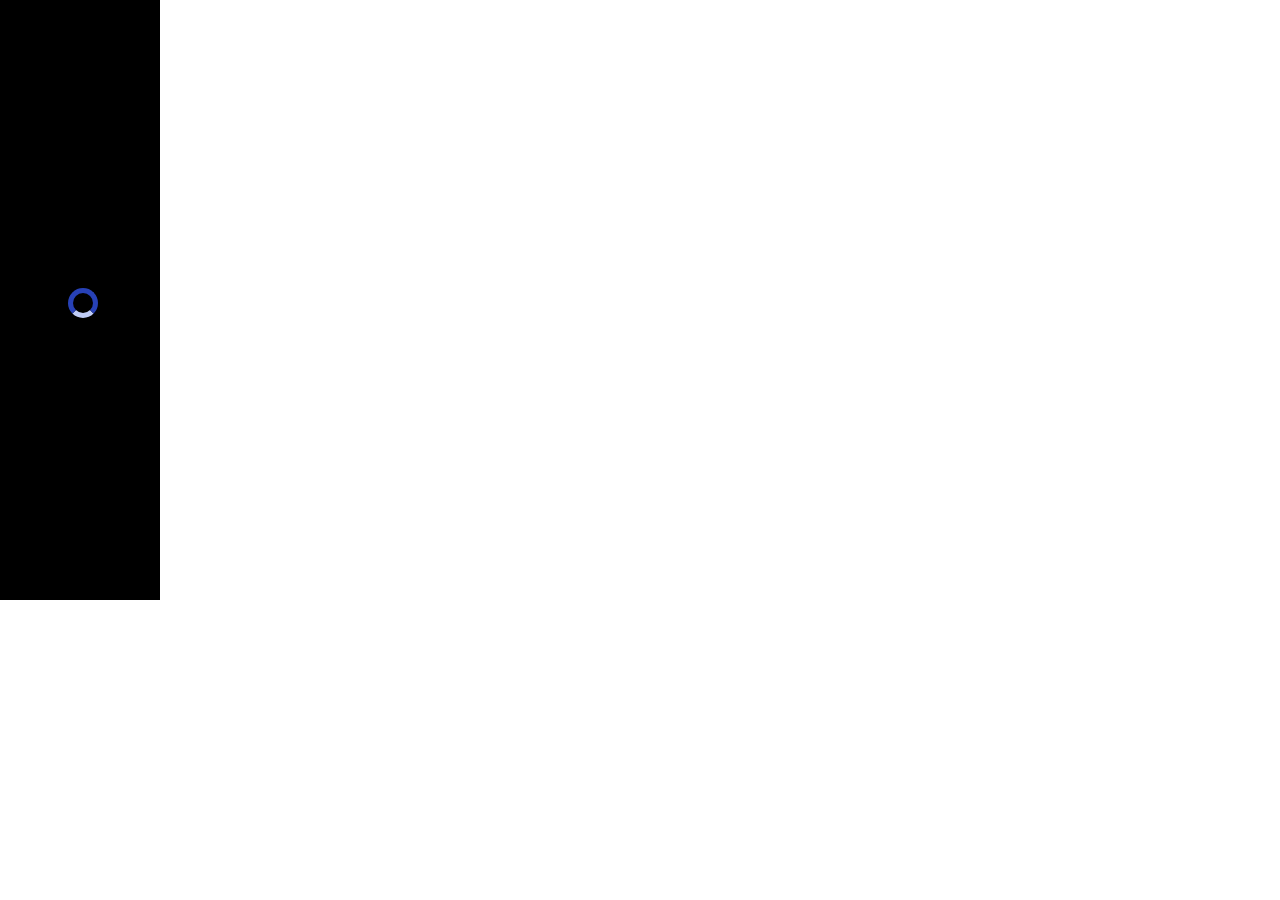
<file: 160x600/index.html>
<!DOCTYPE html>
<html lang="en">
<head>
  <meta charset="utf-8">
  <meta name="viewport" content="width=device-width, initial-scale=1">
  <meta name="ad.size" content="width=160,height=600">
  <link rel="stylesheet" type="text/css" href="style.css">
  <script type="text/javascript" src="https://s0.2mdn.net/ads/studio/Enabler.js"></script>
  <script type="text/javascript" src="https://s0.2mdn.net/ads/studio/cached_libs/tweenmax_1.19.0_643d6911392a3398cb1607993edabfa7_min.js"></script>
</head>
<body>

    <div id="mainContainer">
    
      <div id="border"></div>  

      <div id="preloadShape">
        <div class="circle"></div>
      </div>

      <div id="clickBtn"></div>

      <div id="logo"></div>

      <div id="CHR-logo-container">
          <img src="images/chr-car.jpg" id="CHR-car">
          <div id="CHR-logo">
            <img src="images/chr-logo.png" id="CHR-logo-IMG">
          </div>
          <img src="images/chr-headline.png" id="CHR-headline">
      </div>


      <div id="copy-1"></div>
      <div id="copy-2"></div>
      <div id="copy-3"></div>

      <div id="endFrameImg"></div>

      <div id="cta"></div>

      <div id="flowLineContainer1"></div>

      <div id="flowLineContainer2"></div>

      <div id="flowLineContainer3"></div>

      <div id="flowLineContainer4"></div>

      <div id="flowLineContainer5"></div>

      <div id="flowLineContainer6"></div>

      <div id="flowLineContainer7"></div>

    </div>

  <script src="logic.js"></script>
</body>
</html>
</file>
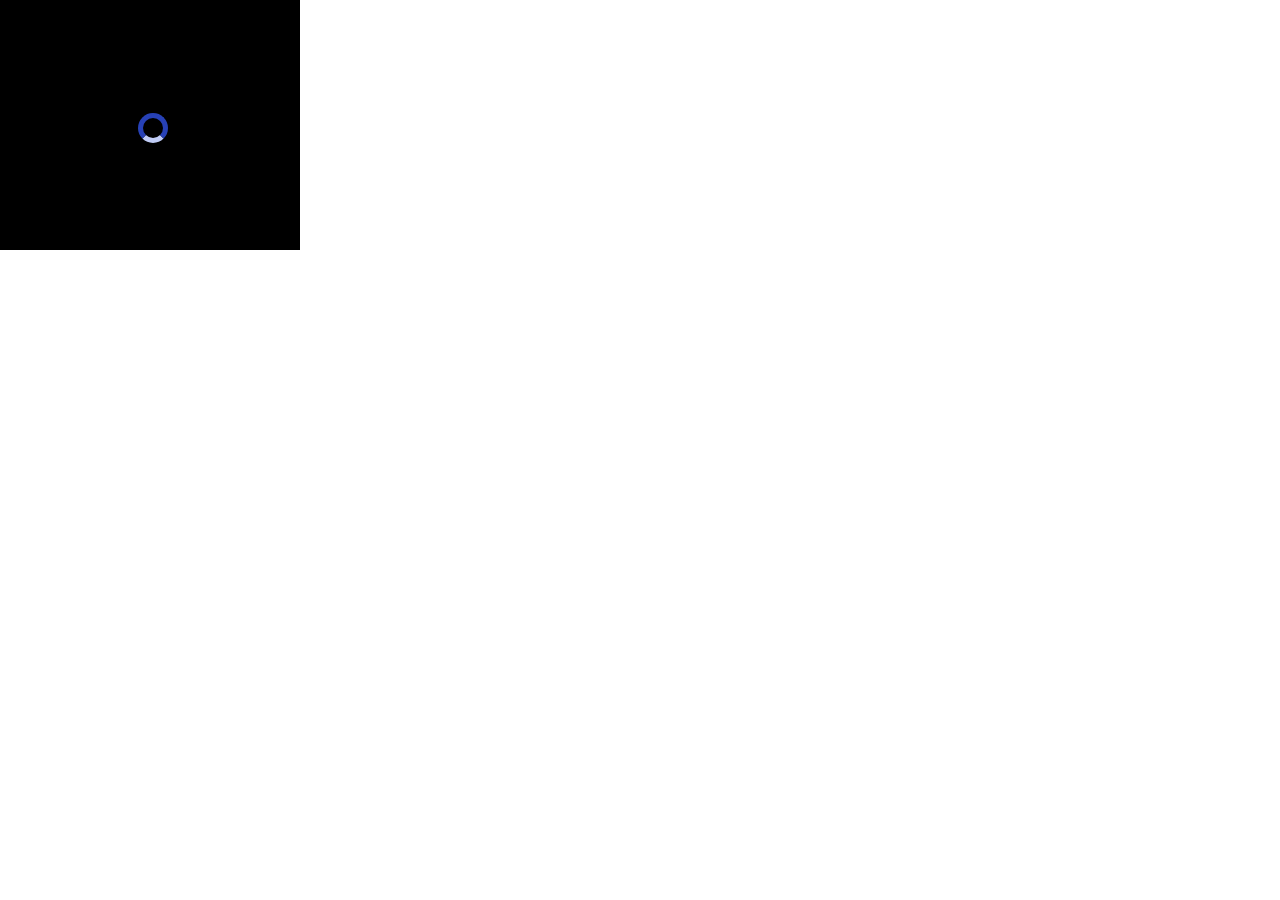
<file: 300x250/index.html>
<!DOCTYPE html>
<html lang="en">
<head>
  <meta charset="utf-8">
  <meta name="viewport" content="width=device-width, initial-scale=1">
  <meta name="ad.size" content="width=300,height=250">
  <link rel="stylesheet" type="text/css" href="style.css">
  <script type="text/javascript" src="https://s0.2mdn.net/ads/studio/Enabler.js"></script>
  <script type="text/javascript" src="https://s0.2mdn.net/ads/studio/cached_libs/tweenmax_1.19.0_643d6911392a3398cb1607993edabfa7_min.js"></script>
</head>
<body>

    <div id="mainContainer">
    
      <div id="border"></div>  

      <div id="preloadShape">
        <div class="circle"></div>
      </div>

      <div id="clickBtn"></div>

      <div id="logo"></div>

      <div id="CHR-logo-container">
          <img src="images/chr-car.jpg" id="CHR-car">
          <img src="images/chr-logo.png" id="CHR-logo">
          <img src="images/chr-headline.png" id="CHR-headline">
      </div>


      <div id="copy-1"></div>
      <div id="copy-2"></div>
      <div id="copy-3"></div>

      <div id="endFrameImg"></div>

      <div id="cta"></div>

      <div id="flowLineContainer1"></div>

      <div id="flowLineContainer2"></div>

      <div id="flowLineContainer3"></div>

      <div id="flowLineContainer4"></div>

      <div id="flowLineContainer5"></div>

      <div id="flowLineContainer6"></div>

    </div>

  <script src="logic.js"></script>
</body>
</html>
</file>
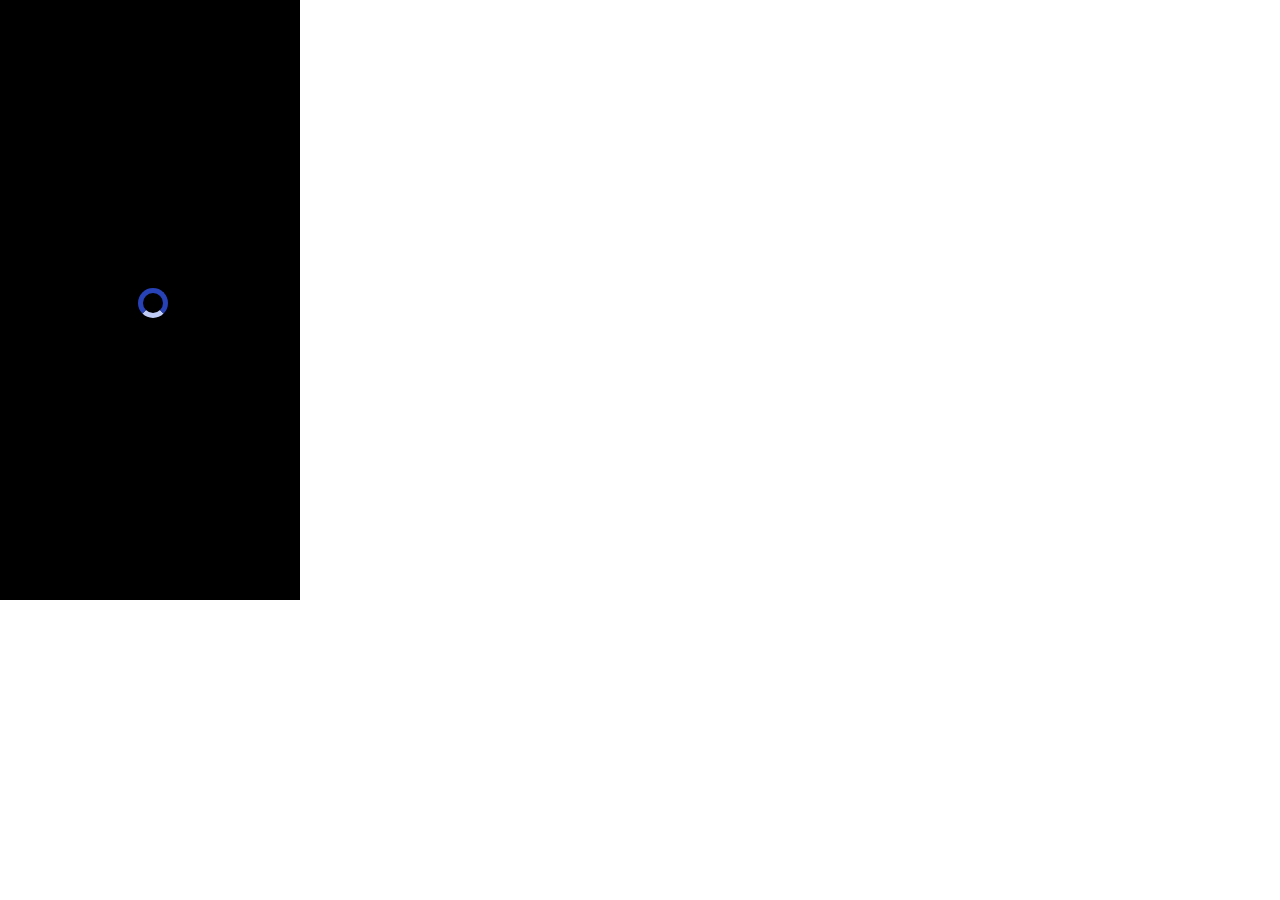
<file: 300x600/index.html>
<!DOCTYPE html>
<html lang="en">
<head>
  <meta charset="utf-8">
  <meta name="viewport" content="width=device-width, initial-scale=1">
  <meta name="ad.size" content="width=300,height=600">
  <link rel="stylesheet" type="text/css" href="style.css">
  <script type="text/javascript" src="https://s0.2mdn.net/ads/studio/Enabler.js"></script>
  <script type="text/javascript" src="https://s0.2mdn.net/ads/studio/cached_libs/tweenmax_1.19.0_643d6911392a3398cb1607993edabfa7_min.js"></script>
</head>
<body>

    <div id="mainContainer">
    
      <div id="border"></div>  

      <div id="preloadShape">
        <div class="circle"></div>
      </div>

      <div id="clickBtn"></div>

      <div id="logo"></div>

      <img src="images/chr-car.jpg" id="CHR-car">
      <div id="CHR-logo">
        <img src="images/chr-logo.jpg" id="CHR-logo-IMG">
      </div>

      <div id="copy-1"></div>
      <div id="copy-2"></div>
      <div id="copy-3"></div>
      <div id="copy-4"></div>

      <div id="cta"></div>

      <div id="video-container-0">
          <video id="video-0">
             <!-- Sources will be added via JS using Enabler.getUrl calls. -->
          </video>
       </div>

      <div id="flowLineContainer1"></div>

      <div id="flowLineContainer2"></div>

    </div>

  <script src="logic.js"></script>
</body>
</html>
</file>
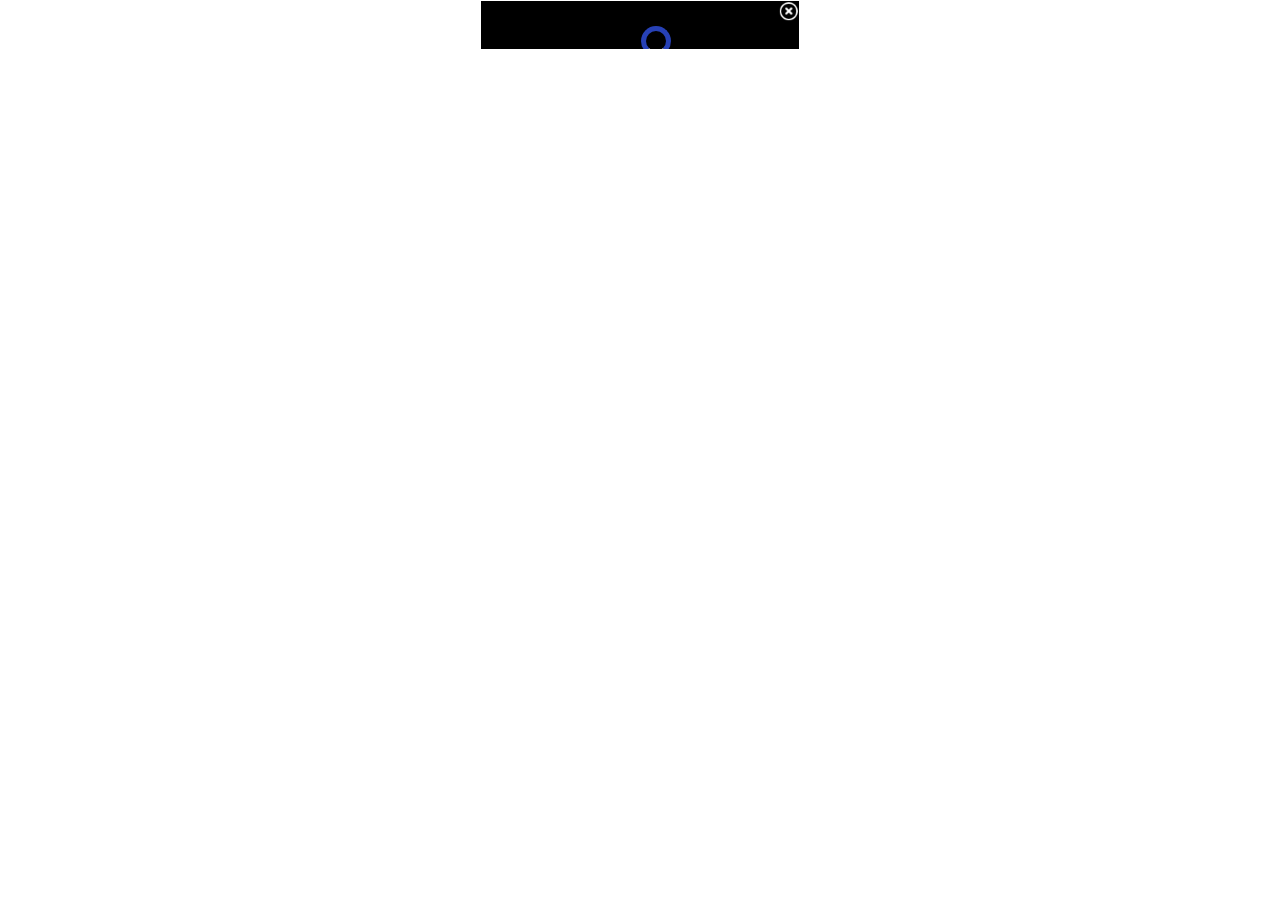
<file: 320x50-Adhesion/index.html>
<!DOCTYPE html>
<html lang="en">

<head>

  <meta charset="utf-8">
  <meta http-equiv="X-UA-Compatible" content="IE=edge,chrome=1" />
  <meta http-equiv="Content-Type" content="text/html; charset=utf-8">
  <meta name="viewport" content="width=device-width, user-scalable=no, initial-scale=1">

  <link rel="stylesheet" type="text/css" href="style.css">
  <script type="text/javascript" src="https://s0.2mdn.net/ads/studio/Enabler.js"></script>
  <script type="text/javascript" src="https://s0.2mdn.net/ads/studio/cached_libs/tweenmax_1.19.0_643d6911392a3398cb1607993edabfa7_min.js"></script>
</head>

<body>

  <div class="creative adhesion">

    <div class="mainContainer">

      <div class="resp-lockup">
        <img src="chr-logo-large.png" class="CHR-logo">
        <img src="chr-headline.png" class="CHR-headline">     
      </div>

      <img src="toyota-logo.gif" class="logo">        
      <img src="chr-car.jpg" class="CHR-car">
      
      <div class="video-position">
        <div class="video-player">
          <video id="video" muted>
            <source type="video/mp4" src="video.mp4" />
            <source type="video/webm" src="video.webm" />
          </video>
        </div>      
        <div class="mute">
          <img src="unmute.png" />
        </div>
      </div>

      <div class="turn"></div>

      <div class="cta"></div>

      <div class="flow flowLineContainer1"></div>
      <div class="flow flowLineContainer2"></div>      

      <button id="close-button"></button>

    </div>


    <div class="footer">

      <div id="preloadShape">
        <div class="circle"></div>
      </div>
    
      <img src="toyota-logo.gif" class="logo">
      <img src="chr-logo.png" class="CHR-logo">
      <img src="chr-headline-footer.png" class="CHR-headline">

      <div class="cta"></div>

      <div class="flow flowLineContainer1"></div>
      <div class="flow flowLineContainer2"></div>
      <div class="flow flowLineContainer3"></div>

      <button id="collapse-close-button"></button>

    </div>

  </div>    

  <script src="logic.js"></script>
</body>
</html>
</file>
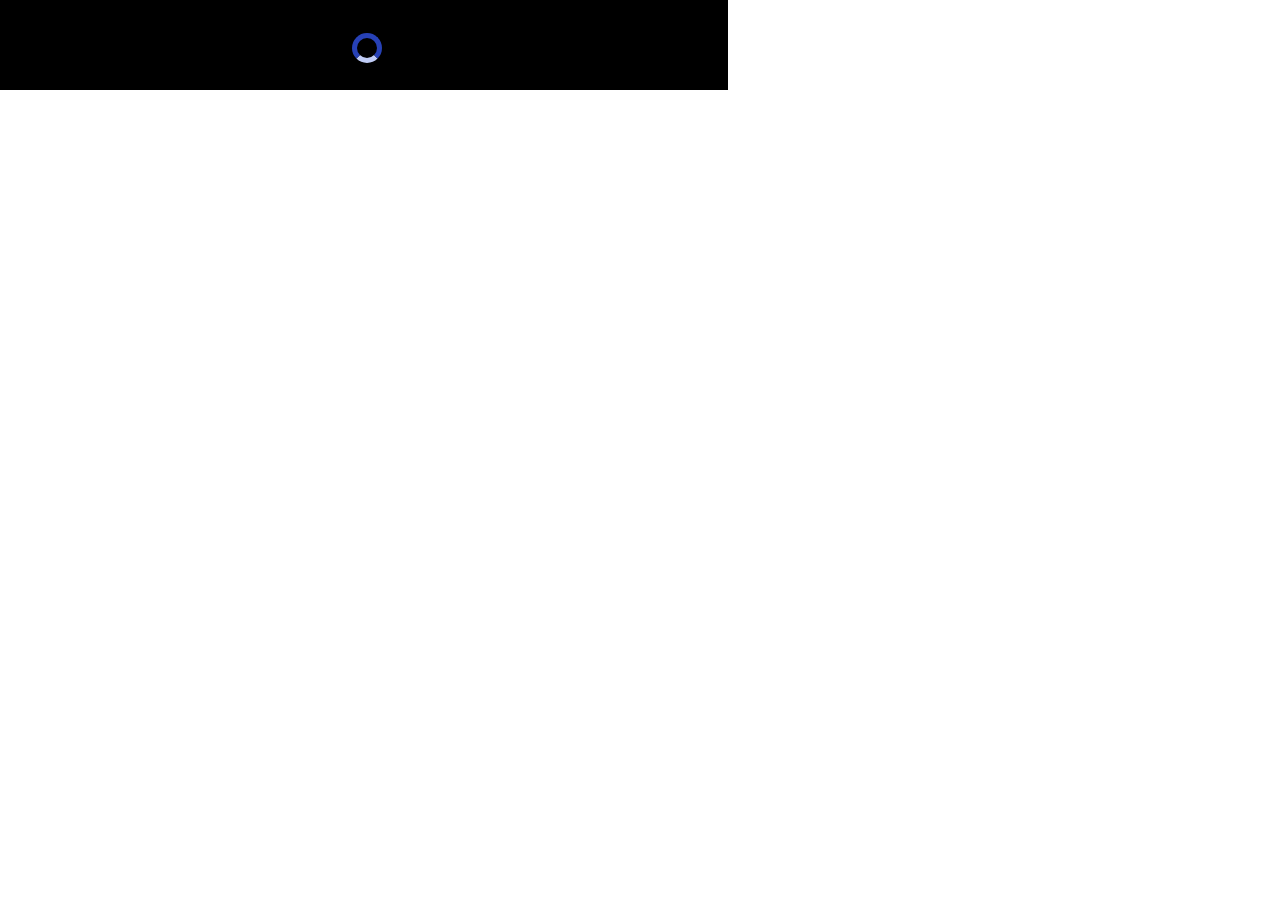
<file: 728x90/index.html>
<!DOCTYPE html>
<html lang="en">
<head>
  <meta charset="utf-8">
  <meta name="viewport" content="width=device-width, initial-scale=1">
  <meta name="ad.size" content="width=728,height=90">
  <link rel="stylesheet" type="text/css" href="style.css">
  <script type="text/javascript" src="https://s0.2mdn.net/ads/studio/Enabler.js"></script>
  <script type="text/javascript" src="https://s0.2mdn.net/ads/studio/cached_libs/tweenmax_1.19.0_643d6911392a3398cb1607993edabfa7_min.js"></script>
</head>
<body>

    <div id="mainContainer">
    
      <div id="border"></div>  

      <div id="preloadShape">
        <div class="circle"></div>
      </div>

      <div id="clickBtn"></div>

      <div id="logo"></div>

      <div id="CHR-logo-container">         
          <div id="CHR-logo">
            <img src="images/chr-logo.png" id="CHR-logo-IMG">
          </div>
          <img src="images/chr-headline.png" id="CHR-headline">
      </div>

      <img src="images/chr-car.jpg" id="CHR-car">


      <div id="copy-1"></div>
      <div id="copy-2"></div>
      <div id="copy-3"></div>

      <div id="endFrameImg"></div>

      <div id="cta"></div>

      <div id="flowLineContainer1"></div>

      <div id="flowLineContainer2"></div>

      <div id="flowLineContainer3"></div>

      <div id="flowLineContainer4"></div>

      <div id="flowLineContainer5"></div>

      <div id="flowLineContainer6"></div>

      <div id="flowLineContainer7"></div>

    </div>

  <script src="logic.js"></script>
</body>
</html>
</file>
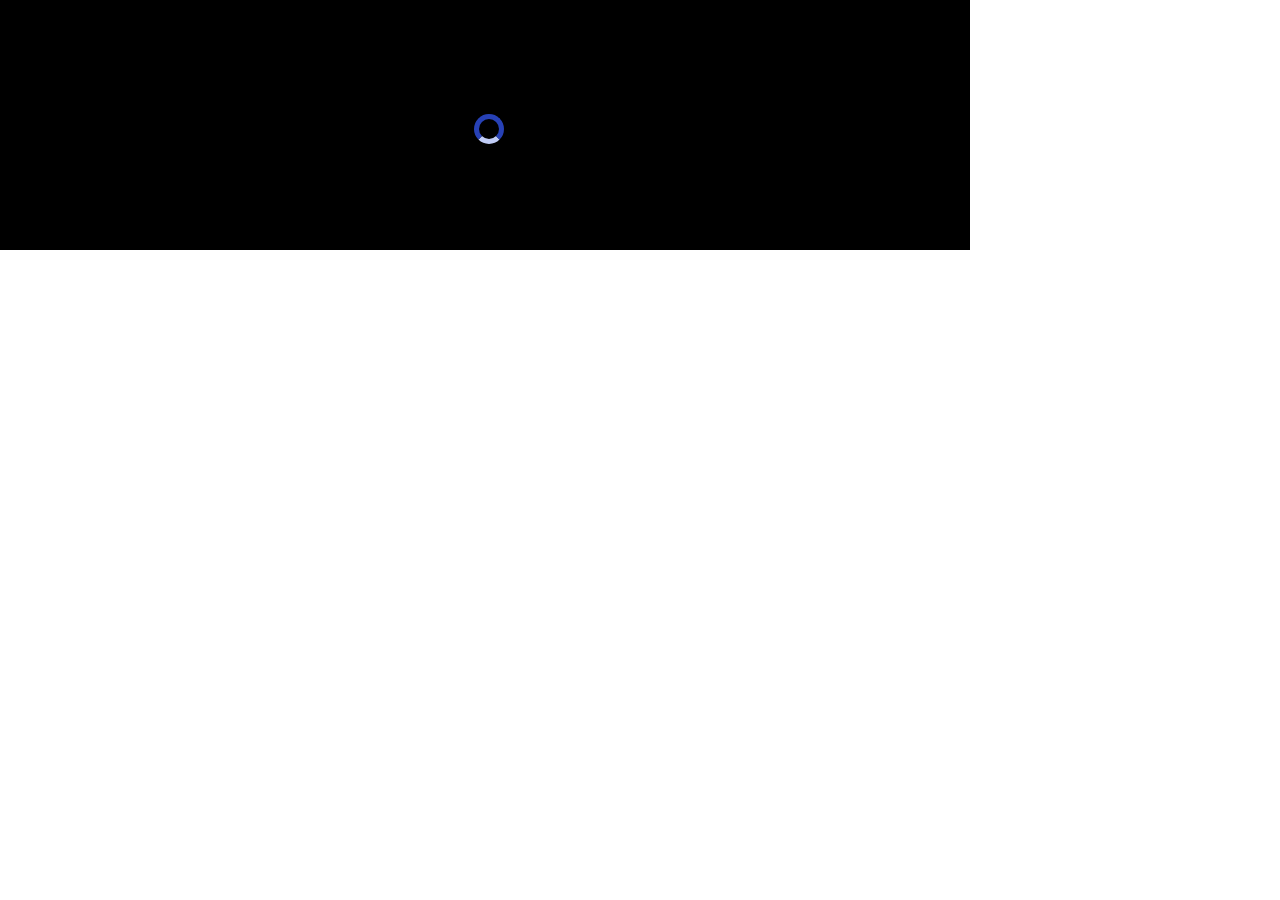
<file: 970x250-DRIVE/index.html>
<!DOCTYPE html>
<html lang="en">
<head>
  <meta data-template-name="Template_H5T_inpage-970x250-video">
  <meta http-equiv="Content-Type" content="text/html; charset=utf-8">
  <link rel="stylesheet" type="text/css" href="style.css">
  <script type="text/javascript" src="https://s0.2mdn.net/ads/studio/Enabler.js"></script>
  <script type="text/javascript" src="https://s0.2mdn.net/ads/studio/cached_libs/tweenmax_1.19.0_643d6911392a3398cb1607993edabfa7_min.js"></script>
</head>
<body>
    <div id="main-container">
      <div id="exit"></div>
      <div id="preloadShape">
        <div class="circle"></div>
      </div>
      <div class="feature" id="feature">
      <div id="video-container-0">
          <video id="video-0">
             <!-- Sources will be added via JS using Enabler.getUrl calls. -->
          </video>
       </div>

       <div id="toyotaLogo"></div>
       <div id="chrLogo"></div>
       <div id="cta"></div>

       
      </div>
    </div>

  <script src="logic.js"></script>
</body>
</html>
</file>
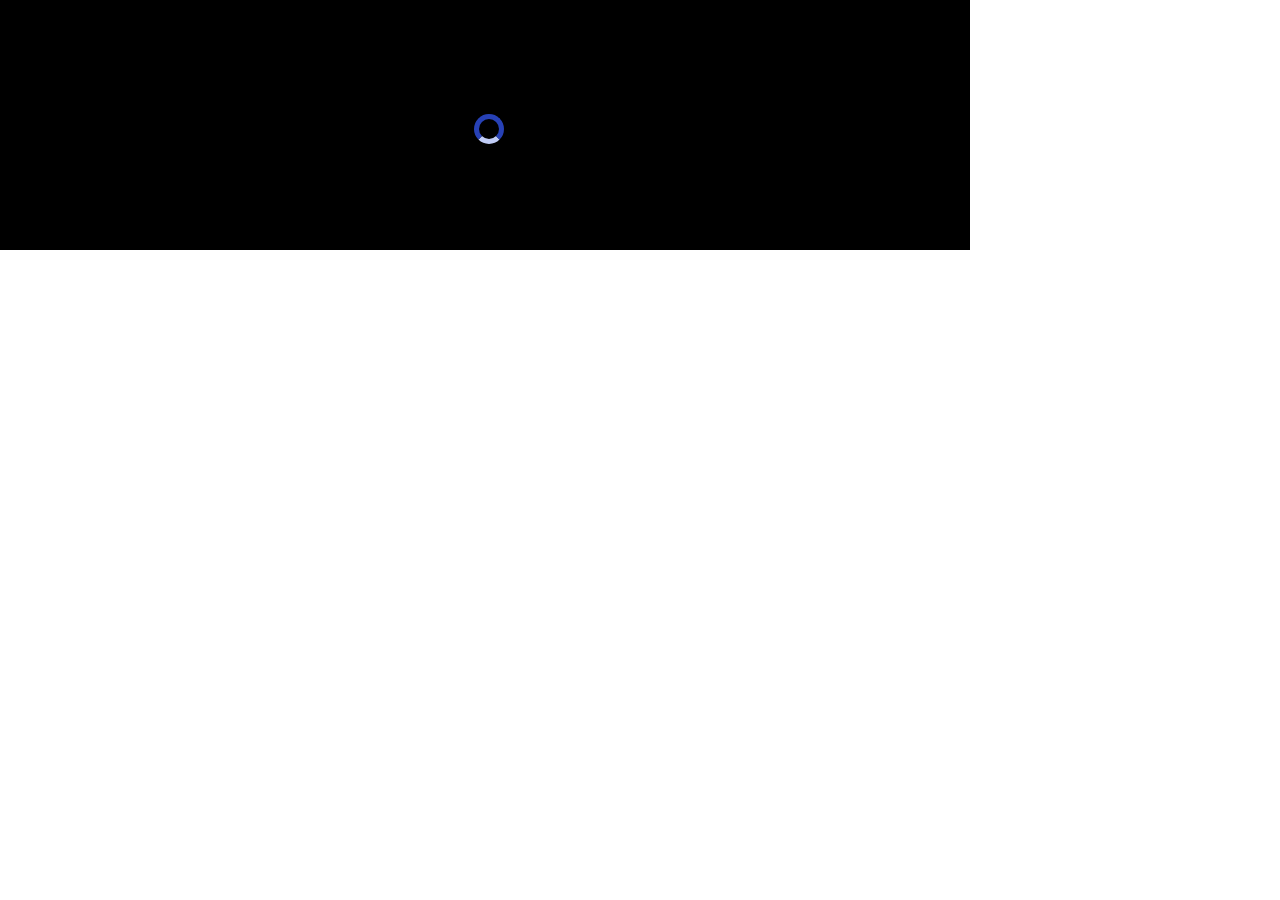
<file: 970x250-SOUND/index.html>
<!DOCTYPE html>
<html lang="en">
<head>
  <meta data-template-name="Template_H5T_inpage-970x250-video">
  <meta http-equiv="Content-Type" content="text/html; charset=utf-8">
  <link rel="stylesheet" type="text/css" href="style.css">
  <script type="text/javascript" src="https://s0.2mdn.net/ads/studio/Enabler.js"></script>
  <script type="text/javascript" src="https://s0.2mdn.net/ads/studio/cached_libs/tweenmax_1.19.0_643d6911392a3398cb1607993edabfa7_min.js"></script>
</head>
<body>
    <div id="main-container">
      <div id="exit"></div>
      <div id="preloadShape">
        <div class="circle"></div>
      </div>
      <div class="feature" id="feature">
      <div id="video-container-0">
          <video id="video-0">
             <!-- Sources will be added via JS using Enabler.getUrl calls. -->
          </video>
       </div>

       <div id="toyotaLogo"></div>
       <div id="chrLogo"></div>
       <div id="cta"></div>
       
      </div>
    </div>

  <script src="logic.js"></script>
</body>
</html>
</file>
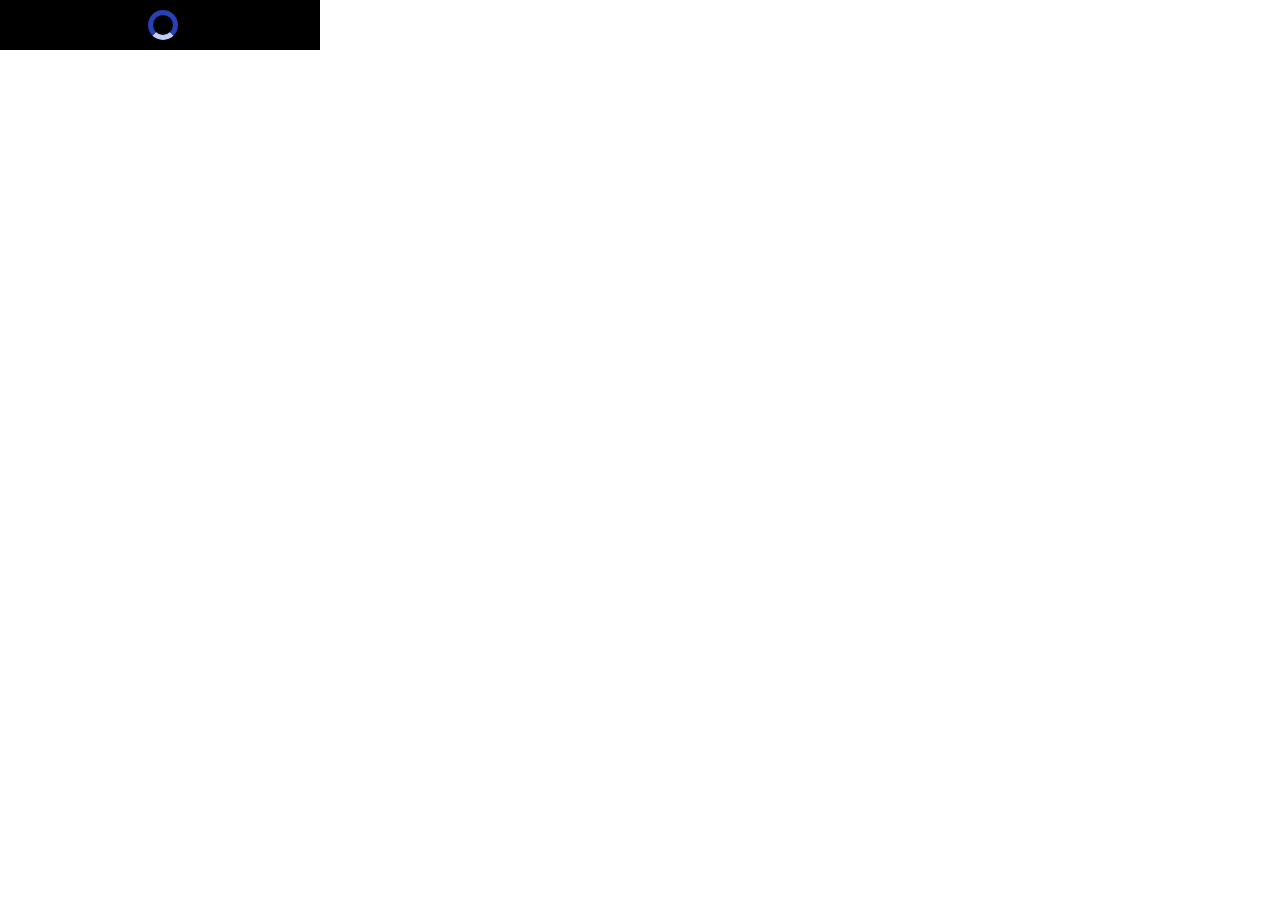
<file: 320x480/DC/index.html>
<!DOCTYPE html>
<html lang="en">
<head>
  <meta data-template-name="Template_H5T_expanding-320x50-image">
  <meta http-equiv="Content-Type" content="text/html; charset=utf-8">
  <link rel="stylesheet" type="text/css" href="style.css">
  <script type="text/javascript" src="https://s0.2mdn.net/ads/studio/Enabler.js"></script>
  <script type="text/javascript" src="https://s0.2mdn.net/ads/studio/cached_libs/tweenmax_1.19.0_643d6911392a3398cb1607993edabfa7_min.js"></script>
</head>
<body>
    <div id="main-container">
      <!-- Collapsed Conent -->
      <div id="collapsed-state">
        <div id="collapsed-exit"></div>

        <div id="preloadShapeCollapsed">
          <div class="circle"></div>
        </div>

        <div class="feature-collapsed" id="feature-collapsed">
          <div id="main-img-0"></div>
        </div>


        <div id="expand-button" class="button">
          Click to expand
        </div>



      </div>

      <!-- Expand Content -->
      <div id="expanded-state">
        <div id="expanded-exit"></div>
        <div id="collapse-button" class="button">X Close Expanded</div>
        
        <div id="preloadShapeExpanded">
          <div class="circle"></div>
        </div>
        
        <div class="feature-expanded" id="feature-expanded">
          <div id="main-img-1"></div>
        </div>
      </div>
    </div>
    <script>
  Enabler.setExpandingPixelOffsets(0, 0, 320, 480);
    </script>

  <script src="logic.js"></script>
</body>
</html>
</file>
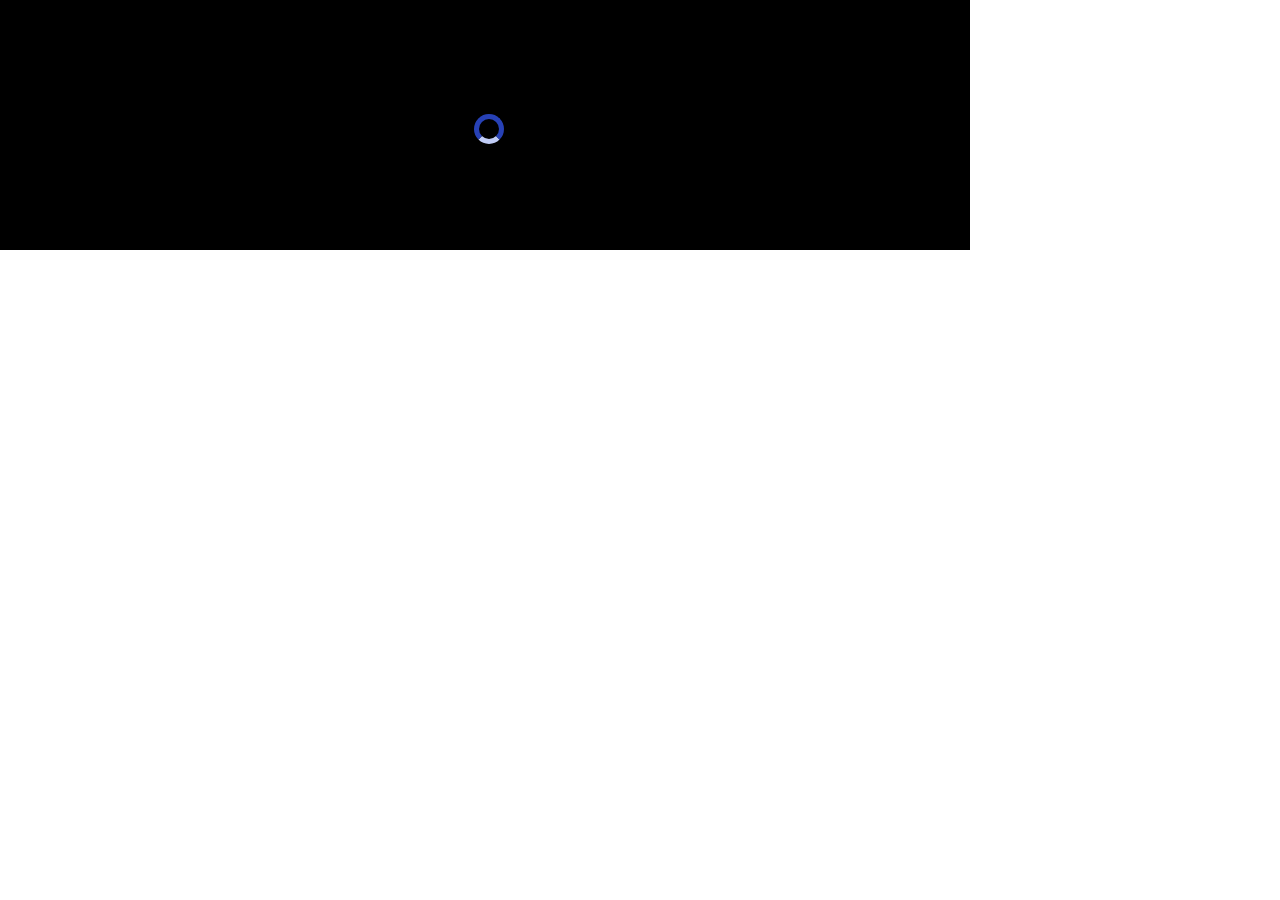
<file: Rich/970x250-DRIVE/index.html>
<!DOCTYPE html>
<html lang="en">
<head>
  <meta data-template-name="Template_H5T_inpage-970x250-video">
  <meta http-equiv="Content-Type" content="text/html; charset=utf-8">
  <link rel="stylesheet" type="text/css" href="style.css">
  <script type="text/javascript" src="https://s0.2mdn.net/ads/studio/Enabler.js"></script>
  <script type="text/javascript" src="https://s0.2mdn.net/ads/studio/cached_libs/tweenmax_1.19.0_643d6911392a3398cb1607993edabfa7_min.js"></script>
</head>
<body>
    <div id="main-container">
      <div id="exit"></div>
      <div id="preloadShape">
        <div class="circle"></div>
      </div>
      <div class="feature" id="feature">
      <div id="video-container-0">
          <video id="video-0">
             <!-- Sources will be added via JS using Enabler.getUrl calls. -->
          </video>
       </div>

       <div id="toyotaLogo"></div>
       <div id="chrLogo"></div>
       
      </div>
    </div>

  <script src="logic.js"></script>
</body>
</html>
</file>
<file: 160x600/style.css>
body, body * {
  vertical-align: baseline;
  border: 0 none;
  outline: 0;
  padding: 0;
  margin: 0;
  font-family: Arial, sans-serif;
  font-size: 9pt;
  color: #000;
  overflow: hidden;
}

#preloadShape {
    position: absolute;
    width:158px;
    height:598px;
    left:0px;
    top:0px;
    background: black;
    cursor: pointer;
    z-index: 700;
    display: block;
    overflow: hidden;
    border: 1px solid black;
}
#preloadShape  .circle {
    border: 5px solid #2741b6;
    border-bottom-color: #c0ccf6;
    border-radius: 50%;
    height: 20px;
    left: 50%;
    margin-left: -12.5px;
    margin-top: -12.5px;
    position: absolute;
    top: 50%;
    transition: all 0.7s ease-in-out;
    animation: spin 0.5s linear infinite;
    width: 20px;
}

@keyframes spin {
    from {
        transform: rotate(0deg);
    }
    to {
        transform: rotate(360deg);
    }
}



#mainContainer {
  cursor: pointer;
  position: absolute;
  width: 160px;
  height: 600px;
  background-color: #000000;
  overflow: hidden;

}

#border {
  position:absolute;
  width:158px;
  height:598px;
  left:0px;
  top:0px;
  border:1px solid #000000;
  z-index:701;
  cursor:pointer;
}

#clickBtn {
  width:158px;
  height:598px;
  position: absolute;
  top:0;
  left: 0;
  cursor: pointer;
}

#logo {

    background-image: url("images/toyota-logo.png");
    width: 160px;
    height: 600px;
    display: block;
    position: absolute;
    z-index: 50;
    top:0;
    left:0;
}

#CHR-logo-container {
    width: 160px;
    height: 600px;
    position: relative;
    display: block;
    top: 0px;
    left: 0px;

}

#CHR-car {
    position: absolute;
    display: block;
    left: -30px;
    width: 224px;
    height: 600px;
    opacity: 0;
    will-change: transform;
}

#CHR-logo {
    position: absolute;
    width: 160px;
    height: 600px;
    display: block;    
    top: 0;
    left:0;
    opacity: 0;
}
#CHR-logo-IMG {

}

#CHR-headline {
    width: 160px;
    height: 600px;
    display: block;
    top: 0;
    left:0;
    position: absolute;
    opacity: 0;
    will-change: transform;    
}

#endFrameImg {
    position: absolute;
    width: 160px;
    height: 600px;
    display: block;
    top: 0;
    right:0;
    background-image: url("images/endFrame.jpg");
    background-repeat: no-repeat;
    opacity: 0;
}

#cta {
    background-image: url("images/cta.png");
    position: absolute;
    width: 138px;
    height: 34px;
    bottom: 40px;
    left:10px;
    opacity: 0;
    border: 1px solid #ffffff;
    z-index: 98;
    cursor: pointer;
    display: block;
}

#copy-1 {
    background-image: url("images/copy-1.png");
    position: absolute;
    top: 0;
    left:0;
    width: 160px;
    height: 600px;
    opacity: 0;
    display: block;
}
#copy-2 {
    background-image: url("images/copy-2.png");
    position: absolute;
    top: 0;
    left:0;
    width: 160px;
    height: 600px;
    opacity: 0;
    display: block;
}
#copy-3 {
    background-image: url("images/copy-3.png");
    position: absolute;
    top: 0;
    left:0;
    width: 160px;
    height: 600px;
    opacity: 0;
    display: block;
}

#flowLineContainer1 {
    position: absolute;
    top: 180px;
    left: -170px;
    overflow: hidden;
    width: 500px;
    height: 200px;
    background-image: url("images/flowline3.png");
    background-repeat: none;
    background-position: 0 0;
    display: block;
    z-index: 45;
    opacity: 1.0;
}

#flowLineContainer2 {
    position: absolute;
    top: 215px;
    left: 0px;
    overflow: hidden;
    transform-origin: 0 0;
    -ms-transform-origin: 0 0;
    -webkit-transform-origin: 0 0;
    width: 500px;
    height: 200px;
    background-image: url("images/flowline3.png");
    background-repeat: none;
    background-position: 0 0;
    display: block;
    z-index: 45;
    opacity: 1.0;
}
#flowLineContainer3 {
    position: absolute;
    top: 220px;
    left: -160px;
    overflow: hidden;
    width: 500px;
    height: 200px;
    background-image: url("images/flowline3.png");
    background-repeat: none;
    background-position: 0 0;
    display: block;
    z-index: 45;
    opacity: 1.0;
}

#flowLineContainer4 {
    position: absolute;
    top: 195px;
    left: -160px;
    overflow: hidden;
    width: 500px;
    height: 200px;
    background-image: url("images/flowline3.png");
    background-repeat: none;
    background-position: 0 0;
    display: block;
    z-index: 45;
    opacity: 1.0;
}

#flowLineContainer5 {
    position: absolute;
    top: 207px;
    left: -160px;
    overflow: hidden;
    width: 500px;
    height: 200px;
    background-image: url("images/flowline3.png");
    background-repeat: none;
    background-position: 0 0;
    display: block;
    z-index: 45;
    opacity: 1.0;
}
#flowLineContainer6 {
    position: absolute;
    top: 220px;
    left: -160px;
    overflow: hidden;
    width: 500px;
    height: 200px;
    background-image: url("images/flowline3.png");
    background-repeat: none;
    background-position: 0 0;
    display: block;
    z-index: 45;
    opacity: 1.0;
}



:focus {
  outline:none;
}
::-moz-focus-inner {
  border:0;
}
</file>
<file: 300x250/style.css>
body, body * {
  vertical-align: baseline;
  border: 0 none;
  outline: 0;
  padding: 0;
  margin: 0;
  font-family: Arial, sans-serif;
  font-size: 9pt;
  color: #000;
  overflow: hidden;
}

#preloadShape {
    position: absolute;
    width:298px;
    height:248px;
    left:0px;
    top:0px;
    background: black;
    cursor: pointer;
    z-index: 700;
    display: block;
    overflow: hidden;
    border: 1px solid black;
}
#preloadShape  .circle {
    border: 5px solid #2741b6;
    border-bottom-color: #c0ccf6;
    border-radius: 50%;
    height: 20px;
    left: 50%;
    margin-left: -12.5px;
    margin-top: -12.5px;
    position: absolute;
    top: 50%;
    transition: all 0.7s ease-in-out;
    animation: spin 0.5s linear infinite;
    width: 20px;
}

@keyframes spin {
    from {
        transform: rotate(0deg);
    }
    to {
        transform: rotate(360deg);
    }
}



#mainContainer {
  cursor: pointer;
  position: absolute;
  width: 300px;
  height: 250px;
  background-color: #000000;
  overflow: hidden;

}

#border {
  position:absolute;
  width:298px;
  height:248px;
  left:0px;
  top:0px;
  border:1px solid #000000;
  z-index:701;
  cursor:pointer;
}

#clickBtn {
  width:300px;
  height:250px;
  position: absolute;
  top:0;
  left: 0;
  cursor: pointer;
}

#logo {

    background-image: url("images/toyota-logo.png");
    width:300px;
    height:250px;
    display: block;
    position: absolute;
    z-index: 50;
    top:0;
    left:0;
}

#CHR-logo-container {
    width: 333px;
    height: 278px;
    position: relative;
    display: block;
    top: -10px;
    left: -16px;

}

#CHR-car {
    position: absolute;
    display: block;
    width: 333px;
    height: 278px;
    opacity: 0;
    will-change: transform;
}

#CHR-logo {
    position: absolute;
    width: 333px;
    height: 278px;
    display: block;    
    top: 0;
    left:0;
    opacity: 0;
    will-change: transform;
}

#CHR-headline {
    width: 333px;
    height: 278px;
    display: block;
    top: 0;
    left:0;
    position: absolute;
    opacity: 0;
    will-change: transform;    
}

#endFrameImg {
    position: absolute;
    width: 300px;
    height: 250px;
    display: block;
    top: 0;
    right:0;
    background-image: url("images/endFrame.jpg");
    background-repeat: no-repeat;
    opacity: 0;
}

#cta {
    background-image: url("images/cta.png");
    position: absolute;
    width: 148px;
    height: 36px;
    bottom: 15px;
    left:75px;
    opacity: 0;
    border: 1px solid #ffffff;
    z-index: 98;
    cursor: pointer;
    display: block;
}

#copy-1 {
    background-image: url("images/copy-1.png");
    position: absolute;
    top: 0;
    left:0;
    width: 300px;
    height: 250px;
    opacity: 0;
    display: block;
}
#copy-2 {
    background-image: url("images/copy-2.png");
    position: absolute;
    top: 0;
    left:0;
    width: 300px;
    height: 250px;
    opacity: 0;
    display: block;
}
#copy-3 {
    background-image: url("images/copy-3.png");
    position: absolute;
    top: 0;
    left:0;
    width: 300px;
    height: 250px;
    opacity: 0;
    display: block;
}

#flowLineContainer1 {
    position: absolute;
    top: 0px;
    left: -80px;
    overflow: hidden;
    width: 500px;
    height: 200px;
    background-image: url("images/flowline3.png");
    background-repeat: none;
    background-position: 0 0;
    display: block;
    z-index: 45;
    opacity: 1.0;
}

#flowLineContainer2 {
    position: absolute;
    top: 70px;
    left: 0px;
    overflow: hidden;
    transform-origin: 0 0;
    -ms-transform-origin: 0 0;
    -webkit-transform-origin: 0 0;
    width: 500px;
    height: 200px;
    background-image: url("images/flowline3.png");
    background-repeat: none;
    background-position: 0 0;
    display: block;
    z-index: 45;
    opacity: 1.0;
}
#flowLineContainer3 {
    position: absolute;
    top: 0px;
    left: -150px;
    overflow: hidden;
    width: 500px;
    height: 200px;
    background-image: url("images/flowline3.png");
    background-repeat: none;
    background-position: 0 0;
    display: block;
    z-index: 45;
    opacity: 1.0;
}

#flowLineContainer4 {
    position: absolute;
    top: 0px;
    left: -40px;
    overflow: hidden;
    width: 500px;
    height: 200px;
    background-image: url("images/flowline3.png");
    background-repeat: none;
    background-position: 0 0;
    display: block;
    z-index: 45;
    opacity: 1.0;
}

#flowLineContainer5 {
    position: absolute;
    top: 0px;
    left: -80px;
    overflow: hidden;
    width: 500px;
    height: 200px;
    background-image: url("images/flowline3.png");
    background-repeat: none;
    background-position: 0 0;
    display: block;
    z-index: 45;
    opacity: 1.0;
}
#flowLineContainer6 {
    position: absolute;
    top: 40px;
    left: 0px;
    overflow: hidden;
    transform-origin: 0 0;
    -ms-transform-origin: 0 0;
    -webkit-transform-origin: 0 0;
    width: 500px;
    height: 200px;
    background-image: url("images/flowline3.png");
    background-repeat: none;
    background-position: 0 0;
    display: block;
    z-index: 45;
    opacity: 1.0;
}



:focus {
  outline:none;
}
::-moz-focus-inner {
  border:0;
}
</file>
<file: 300x600/style.css>
body, body * {
  vertical-align: baseline;
  border: 0 none;
  outline: 0;
  padding: 0;
  margin: 0;
  font-family: Arial, sans-serif;
  font-size: 9pt;
  color: #000;
  overflow: hidden;
}

#preloadShape {
    position: absolute;
    width:298px;
    height:598px;
    left:0px;
    top:0px;
    background: black;
    cursor: pointer;
    z-index: 700;
    display: block;
    overflow: hidden;
    border: 1px solid black;
}
#preloadShape  .circle {
    border: 5px solid #2741b6;
    border-bottom-color: #c0ccf6;
    border-radius: 50%;
    height: 20px;
    left: 50%;
    margin-left: -12.5px;
    margin-top: -12.5px;
    position: absolute;
    top: 50%;
    transition: all 0.7s ease-in-out;
    animation: spin 0.5s linear infinite;
    width: 20px;
}

@keyframes spin {
    from {
        transform: rotate(0deg);
    }
    to {
        transform: rotate(360deg);
    }
}



#mainContainer {
  cursor: pointer;
  position: absolute;
  width: 300px;
  height: 600px;
  background-color: #000000;
  overflow: hidden;

}

#border {
  position:absolute;
  width:298px;
  height:598px;
  left:0px;
  top:0px;
  border:1px solid #000000;
  z-index:701;
  cursor:pointer;
}

#clickBtn {
  width:298px;
  height:598px;
  position: absolute;
  top:0;
  left: 0;
  cursor: pointer;
}

#logo {

    background-image: url("images/toyota-logo.png");
    width: 300px;
    height: 600px;
    display: block;
    position: absolute;
    z-index: 50;
    top:-10px;
    left:0;
}

#CHR-logo-container {
    width: 300px;
    height: 600px;
    position: relative;
    display: block;
    top: 0px;
    left: 0px;

}

#CHR-car {
    position: absolute;
    display: block;
    left: -25px;
    top:60px;
    width: 350px;
    height: 600px;
    opacity: 0;
    will-change: transform;
}

#CHR-logo {
    position: absolute;
    width: 300px;
    height: 130px;
    display: block;    
    top: 120px;
    left:0;
    opacity: 0;
}


#CHR-headline {
    width: 300px;
    height: 600px;
    display: block;
    top: 0;
    left:0;
    position: absolute;
    opacity: 0;
    will-change: transform;    
}

#endFrameImg {
    position: absolute;
    width: 300px;
    height: 600px;
    display: block;
    top: 0;
    right:0;
    background-image: url("images/endFrame.jpg");
    background-repeat: no-repeat;
    opacity: 0;
}

#cta {
    background-image: url("images/cta.png");
    position: absolute;
    width: 138px;
    height: 34px;
    bottom: 40px;
    left:75px;
    opacity: 0;
    border: 1px solid #ffffff;
    z-index: 98;
    cursor: pointer;
    display: block;
}

#video-container-0 {
  position: absolute;
  width: 300px;
  height: 170px;
  top: 325px;
  left: 0;
  background-color: none;
  z-index: 500;
  border: none;
  visibility: hidden;
  opacity: 0;
}

#video-0 {
  position: absolute;
  width: 100%;
  height: 100%;
  padding: 0px;
  left: 0;
  top: 0;  
}

#copy-1 {
    background-image: url("images/copy-1.png");
    position: absolute;
    top: 0;
    left:0;
    width: 300px;
    height: 600px;
    opacity: 0;
    display: block;
}
#copy-2 {
    background-image: url("images/copy-2.png");
    position: absolute;
    top: 0;
    left:0;
    width: 300px;
    height: 600px;
    opacity: 0;
    display: block;
}
#copy-3 {
    background-image: url("images/copy-3.png");
    position: absolute;
    top: 0px;
    left:0;
    width: 300px;
    height: 600px;
    opacity: 0;
    display: block;
}
#copy-4 {
    background-image: url("images/copy-4.png");
    position: absolute;
    top: 0px;
    left:0;
    width: 300px;
    height: 600px;
    opacity: 0;
    display: block;
}
#flowLineContainer1 {
    position: absolute;
    top: 200px;
    left: -100px;
    overflow: hidden;
    width: 500px;
    height: 200px;
    background-image: url("images/flowline3.png");
    background-repeat: none;
    background-position: 0 0;
    display: block;
    z-index: 45;
    opacity: 1.0;
}

#flowLineContainer2 {
    position: absolute;
    top: 185px;
    left: 0px;
    overflow: hidden;
    transform-origin: 0 0;
    -ms-transform-origin: 0 0;
    -webkit-transform-origin: 0 0;
    width: 500px;
    height: 200px;
    background-image: url("images/flowline3.png");
    background-repeat: none;
    background-position: 0 0;
    display: block;
    z-index: 45;
    opacity: 1.0;
}




:focus {
  outline:none;
}
::-moz-focus-inner {
  border:0;
}
</file>
<file: 320x50-Adhesion/style.css>
html,
body {
    margin: 0px;
    padding: 0px;
    width: 100%;
    height: 100%;
}

body,
body * {
    vertical-align: baseline;
    border: 0 none;
    outline: 0;
    padding: 0;
    margin: 0;
    font-family: Arial, sans-serif;
    font-size: 9pt;
    overflow: hidden;
}

img {
    display: block;
}

.creative.adhesion {
    width: 100%;
    height: 100%;
    overflow: hidden;
    position: absolute;
}

.mainContainer {
    display: none;
    position: absolute;
    width: 100%;
    height: 100%;
    overflow: hidden;
    background-color: #000000;
    cursor: pointer;    
}

.resp-lockup{
    position: absolute;
    width:50%;    
    max-width: 223px;
    left: 41%;
    top: 13%; 
    transform: translate(-50%, -50%);
    -webkit-transform: translate(-50%, -50%);
}

.mainContainer .logo {
    display: block;
    position: absolute;
    width:13%;
    left: 84%;
    transform: translateX(-50%);
    -webkit-transform: translateX(-50%); 
    z-index: 999 ; 
}

.mainContainer .CHR-logo {
    display: block;
    width:100%;  
    opacity: 0;
    will-change: transform;
}

.mainContainer .CHR-headline {
    display: block;
    width:100%;
    padding-top:10%;     
    opacity: 0;
    will-change: transform;
}

.mainContainer .CHR-car {
    position: absolute;
    display: block;
    width: 330px;
    /*height: 250px;*/
    opacity: 0;
    bottom: 3%;
    left: 50%;
    transform: translateX(-50%);
    -webkit-transform: translateX(-50%);
    will-change: transform;
}

.mainContainer .cta {
    background-image: url("cta-explore.png");
    background-repeat: no-repeat;
    background-position: center;
    position: absolute;
    width: 148px;
    height: 36px;
    bottom: 7%;
    left: 50%;
    transform: translateX(-50%);
    -webkit-transform: translateX(-50%);
    opacity: 0;
    border: 1px solid #ffffff;
    z-index: 98;
    display: block;
}

/**************************************************/
/* VIDEO PLAYER*/
/**************************************************/

.video-position{
    width:90%;
    position: absolute;
    left: 50%;
    top: 45%;    
    transform: translate(-50%,-50%);
    -webkit-transform: translate(-50%,-50%);
    opacity: 0;           
}

.video-player{  
    position: relative;
    width:100%;
    padding-bottom: 56.66%; /* 16:9 */
    height: 0;    
}

#video{
    box-sizing: border-box;       
    border: 1px solid #fff;
    position: absolute;
    left: 0%;
    top: 0%;     
    width:100%;
    height:100%;    
}

.mute{
    width: 40px;
    height: 40px ;
    /*float: left;*/
    background:url('unmute.png');
    background-position: center;
    background-repeat: no-repeat; 
}

.mute.on{
    background:url('mute.png');
    background-position: center;
    background-repeat: no-repeat;     
}

.mute img{
    width: 100% ;
    height: 100% ; 
    opacity:0;
}

/**************************************************/
/* VIDEO PLAYER */
/**************************************************/

.mainContainer .flowLineContainer1 {
    position: absolute;
    top: 38%;
    left: 15%;
}

.mainContainer .flowLineContainer2 {
    position: absolute;
    top: 5%;
    left: 0px;
}

#close-button {
  position: absolute;
  top: 3px;
  right: 3px;
  width: 32px;
  height: 32px;
  background-image: url('closebutton.png');
  background-color: transparent;
  cursor: pointer;
  z-index: 900;
}

/**************************************************/
/* footer */
/**************************************************/

.footer {
    display: block;
    width: 320px;
    height: 50px;
    margin: auto;
    position: relative;
    border: 1px solid #fff;
    box-sizing: border-box;
    background-color: #000000;
    cursor: pointer;    
}

.footer .logo {
    position: absolute;
    height: 42px;
    top: 0px;
    right: 30px;
    z-index: 50;
}

.footer .CHR-logo {
    position: absolute;
    width: 120px;
    top: 50%;
    left: 23%;
    transform: translate(-50%, -50%);
    -webkit-transform: translate(-50%, -50%);
    opacity: 0;
    will-change: transform;
}

.footer .CHR-headline {
    position: absolute;
    width: 88px;
    top: 50%;
    left: 63%;
    transform: translate(-50%, -50%);
    -webkit-transform: translate(-50%, -50%);
    opacity: 0;
    will-change: transform;
}

.footer .cta {
    background-image: url("cta-tap.png");
    background-repeat: no-repeat;
    background-size: contain;
    background-position: center;
    position: absolute;
    width: 104px;
    height: 22px;
    top: 50%;
    left: 63%;
    transform: translate(-50%, -50%);
    -webkit-transform: translate(-50%, -50%);
    opacity: 0;
    border: 1px solid #ffffff;
    z-index: 998;
}

#collapse-close-button {
    position: absolute;
    top: -1px;
    right: -1px;
    width: 24px;
    height: 24px;
    background-image: url(closebutton.png);
    background-size: 100%;
    background-color: transparent;
    cursor: pointer;
    z-index: 900;
}

/**************************************************/
/* flow lines */
/**************************************************/

.flow {
    overflow: hidden;
    width: 500px;
    height: 200px;
    background-image: url("flowline.png");
    background-repeat: none;
    background-position: 0 0;
    z-index: 45;
    opacity: 1.0;
}

.footer .flowLineContainer1 {
    position: absolute;
    top: 0px;
    left: -120px;
}

.footer .flowLineContainer2 {
    position: absolute;
    top: -50px;
    left: -200px;
    transform-origin: 0 0;
    -ms-transform-origin: 0 0;
    -webkit-transform-origin: 0 0;
}

.footer .flowLineContainer3 {
    position: absolute;
    top: -80px;
    left: -100px;
}

#preloadShape {
    position: absolute;
    width: 100%;
    height: 100%;
    left: 0px;
    top: 0px;
    background: black;
    z-index: 700;
    display: block;
    overflow: hidden;
    border: 1px solid black;
}

#preloadShape .circle {
    border: 5px solid #2741b6;
    border-bottom-color: #c0ccf6;
    border-radius: 50%;
    height: 20px;
    width: 20px;
    position: absolute;
    left: 50%;
    top: 50%;
    transition: all 0.7s ease-in-out;
    animation: spin 0.5s linear infinite;
}

@keyframes spin {
    from {
        transform: translate(-50%, -50%) rotate(0deg);
    }
    to {
        transform: translate(-50%, -50%) rotate(360deg);
    }
}

:focus {
    outline: none;
}

::-moz-focus-inner {
    border: 0;
}

.turn{
    width:100%;
    height:100%;
    background-image:url('turn-phone.png');
    background-position: center;
    background-repeat: no-repeat;
    background-size: 20%;
    display: none;
    position: absolute;
    z-index:700;
}

@media only screen and (orientation:landscape){
    #video, .resp-lockup, .CHR-car, .mainContainer .flow{
        display: none !important ;
    }
    .turn{       
        display: block;
    }
}
</file>
<file: 728x90/style.css>
body, body * {
  vertical-align: baseline;
  border: 0 none;
  outline: 0;
  padding: 0;
  margin: 0;
  font-family: Arial, sans-serif;
  font-size: 9pt;
  color: #000;
  overflow: hidden;
}

#preloadShape {
    position: absolute;
    width:726px;
    height:88px;
    left:0px;
    top:0px;
    background: black;
    cursor: pointer;
    z-index: 700;
    display: block;
    overflow: hidden;
    border: 1px solid black;
}
#preloadShape  .circle {
    border: 5px solid #2741b6;
    border-bottom-color: #c0ccf6;
    border-radius: 50%;
    height: 20px;
    left: 50%;
    margin-left: -12.5px;
    margin-top: -12.5px;
    position: absolute;
    top: 50%;
    transition: all 0.7s ease-in-out;
    animation: spin 0.5s linear infinite;
    width: 20px;
}

@keyframes spin {
    from {
        transform: rotate(0deg);
    }
    to {
        transform: rotate(360deg);
    }
}



#mainContainer {
  cursor: pointer;
  position: absolute;
  width: 728px;
  height: 90px;
  background-color: #000000;
  overflow: hidden;

}

#border {
  position:absolute;
  width:726px;
  height:88px;
  left:0px;
  top:0px;
  border:1px solid #000000;
  z-index:701;
  cursor:pointer;
}

#clickBtn {
  width:726px;
  height:88px;
  position: absolute;
  top:0;
  left: 0;
  cursor: pointer;
}

#logo {

  background-image: url("images/toyota-logo.png");
  width: 728px;
  height: 90px;
  display: block;
  position: absolute;
  z-index: 50;
  top:0;
  left:0;
}

#CHR-logo-container {
    width: 160px;
    height: 90px;
    position: relative;
    display: block;
    top: 0px;
    left: 120px;

}

#CHR-car {
    position: absolute;
    display: block;
    left: 315px;
    top:-15px;
    width: 292px;
    height: 127px;
    opacity: 0;
}

#CHR-logo {
    position: absolute;
    width: 160px;
    height: 90px;
    display: block;    
    top: 0;
    left:0;
    opacity: 0;
}
#CHR-logo-IMG {

}

#CHR-headline {
    width: 160px;
    height: 90px;
    display: block;
    top: 0;
    left:0;
    position: absolute;
    opacity: 0;
    will-change: transform;    
}

#endFrameImg {
    position: absolute;
    width: 728px;
    height: 90px;
    display: block;
    top: 0;
    right:0;
    background-image: url("images/endFrame.jpg");
    background-repeat: no-repeat;
    opacity: 0;
}

#cta {
    background-image: url("images/cta.png");
    position: absolute;
    width: 147px;
    height: 36px;
    top: 28px;
    left:480px;
    opacity: 0;
    border: 1px solid #ffffff;
    z-index: 98;
    cursor: pointer;
    display: block;
}

#copy-1 {
    background-image: url("images/copy-1.png");
    position: absolute;
    top: 0;
    left:0;
    width: 728px;
    height: 90px;
    opacity: 0;
    display: block;
}
#copy-2 {
    background-image: url("images/copy-2.png");
    position: absolute;
    top: 0;
    left:0;
    width: 728px;
    height: 90px;
    opacity: 0;
    display: block;
}
#copy-3 {
    background-image: url("images/copy-3.png");
    position: absolute;
    top: 0;
    left:0;
    width: 728px;
    height: 90px;
    opacity: 0;
    display: block;
}

#flowLineContainer1 {
    position: absolute;
    top: -50px;
    left: -40px;
    overflow: hidden;
    width: 500px;
    height: 200px;
    background-image: url("images/flowline3.png");
    background-repeat: none;
    background-position: 0 0;
    display: block;
    z-index: 45;
    opacity: 1.0;
}

#flowLineContainer2 {
    position: absolute;
    top: 45px;
    left: -20px;
    overflow: hidden;
    transform-origin: 0 0;
    -ms-transform-origin: 0 0;
    -webkit-transform-origin: 0 0;
    width: 500px;
    height: 200px;
    background-image: url("images/flowline3.png");
    background-repeat: none;
    background-position: 0 0;
    display: block;
    z-index: 45;
    opacity: 1.0;
}
#flowLineContainer3 {
    position: absolute;
    top: -50px;
    left: 80px;
    overflow: hidden;
    width: 500px;
    height: 200px;
    background-image: url("images/flowline3.png");
    background-repeat: none;
    background-position: 0 0;
    display: block;
    z-index: 45;
    opacity: 1.0;
}

#flowLineContainer4 {
    position: absolute;
    top: -50px;
    left: 80px;
    overflow: hidden;
    width: 500px;
    height: 200px;
    background-image: url("images/flowline3.png");
    background-repeat: none;
    background-position: 0 0;
    display: block;
    z-index: 45;
    opacity: 1.0;
}

#flowLineContainer5 {
    position: absolute;
    top: 0px;
    left: 265px;
    overflow: hidden;
    width: 500px;
    height: 200px;
    background-image: url("images/flowline3.png");
    background-repeat: none;
    background-position: 0 0;
    display: block;
    z-index: 45;
    opacity: 1.0;
}
#flowLineContainer6 {
    position: absolute;
    top: -60px;
    left: 80px;
    overflow: hidden;
    width: 500px;
    height: 200px;
    background-image: url("images/flowline3.png");
    background-repeat: none;
    background-position: 0 0;
    display: block;
    z-index: 45;
    opacity: 1.0;
}



:focus {
  outline:none;
}
::-moz-focus-inner {
  border:0;
}
</file>
<file: 970x250-DRIVE/style.css>
html {
  box-sizing: border-box;
}
*, *:before, *:after {
  box-sizing: inherit;
}

body, body * {
  vertical-align: baseline;
  border: 0 none;
  outline: 0;
  padding: 0;
  margin: 0;
  font-family: Arial, sans-serif;
  font-size: 9pt;
  color: #333;
}

#preloadShape {
    position: absolute;
    width:970px;
    height:250px;
    left:0px;
    top:0px;
    background: black;
    cursor: pointer;
    z-index: 700;
    display: block;
    overflow: hidden;
    border: 1px solid black;
  }
#preloadShape  .circle {
    border: 5px solid #2741b6;
    border-bottom-color: #c0ccf6;
    border-radius: 50%;
    height: 20px;
    left: 50%;
    margin-left: -12.5px;
    margin-top: -12.5px;
    position: absolute;
    top: 50%;
    transition: all 0.7s ease-in-out;
    animation: spin 0.5s linear infinite;
    width: 20px;
    box-sizing: content-box;

}

@keyframes spin {
    from {
        transform: rotate(0deg);
    }
    to {
        transform: rotate(360deg);
    }
}

#main-container {
  position: absolute;
  width: 970px;
  height: 250px;
  display: block;
  border: 1px solid black;
  background: #000000;
  overflow: hidden;
}

#exit {
  cursor: pointer;
  position: absolute;
  top:0;
  left:0;
  width: 970px;
  height: 250px;
  z-index: 710;
  display: block;
}

.feature {
  top: 0px;
  left: 0px;
  width: 970px;
  height: 250px;
  position: absolute;
}
#video-container-0 {
  position: absolute;
  width: 100%;
  height: 100%;
  top: 0;
  left: 0;
  background-color: none;
  z-index: 500;
  border: none;
  visibility: hidden;
}

#video-0 {
  position: absolute;
  width: 100%;
  height: 100%;
  padding: 0px;
  left: 0;
  top: 0;  
}

#toyotaLogo {
    background-image: url("images/toyotaLogo.png");
    width:970px;
    height:250px;
    display: block;
    position: absolute;
    z-index: 600;
    top:0;
    left:0;
}

#chrLogo {
    background-image: url("images/chrLogo.png");
    width:970px;
    height:250px;
    display: block;
    position: absolute;
    z-index: 590;
    top:0;
    left:0;
    opacity: 0;
}

#cta {
    background-image: url("images/cta.png");
    background-repeat: no-repeat;
    background-position: center;
    position: absolute;
    width: 138px;
    height: 36px;
    top: 160px;
    left:78px;
    padding: 0 5px;
    opacity: 0;
    border: 1px solid #ffffff;
    z-index: 500;
    cursor: pointer;
    display: block;
    box-sizing: content-box;
}

:focus {
  outline:none;
}
::-moz-focus-inner {
  border:0;
}
</file>
<file: 970x250-SOUND/style.css>
html {
  box-sizing: border-box;
}
*, *:before, *:after {
  box-sizing: inherit;
}

body, body * {
  vertical-align: baseline;
  border: 0 none;
  outline: 0;
  padding: 0;
  margin: 0;
  font-family: Arial, sans-serif;
  font-size: 9pt;
  color: #333;
}

#preloadShape {
    position: absolute;
    width:970px;
    height:250px;
    left:0px;
    top:0px;
    background: black;
    cursor: pointer;
    z-index: 700;
    display: block;
    overflow: hidden;
    border: 1px solid black;
  }
#preloadShape  .circle {
    border: 5px solid #2741b6;
    border-bottom-color: #c0ccf6;
    border-radius: 50%;
    height: 20px;
    left: 50%;
    margin-left: -12.5px;
    margin-top: -12.5px;
    position: absolute;
    top: 50%;
    transition: all 0.7s ease-in-out;
    animation: spin 0.5s linear infinite;
    width: 20px;
    box-sizing: content-box;

}

@keyframes spin {
    from {
        transform: rotate(0deg);
    }
    to {
        transform: rotate(360deg);
    }
}

#main-container {
  position: absolute;
  width: 970px;
  height: 250px;
  display: block;
  border: 1px solid black;
  background: #000000;
  overflow: hidden;
}

#exit {
  cursor: pointer;
  position: absolute;
  top:0;
  left:0;
  width: 970px;
  height: 250px;
  z-index: 710;
  display: block;
}

.feature {
  top: 0px;
  left: 0px;
  width: 970px;
  height: 250px;
  position: absolute;
}
#video-container-0 {
  position: absolute;
  width: 100%;
  height: 100%;
  top: 0;
  left: 0;
  background-color: none;
  z-index: 500;
  border: none;
  visibility: hidden;
}

#video-0 {
  position: absolute;
  width: 100%;
  height: 100%;
  padding: 0px;
  left: 0;
  top: 0;  
}

#toyotaLogo {
    background-image: url("images/toyotaLogo.png");
    width:970px;
    height:250px;
    display: block;
    position: absolute;
    z-index: 600;
    top:0;
    left:0;
}

#chrLogo {
    background-image: url("images/chrLogo.png");
    width:970px;
    height:250px;
    display: block;
    position: absolute;
    z-index: 590;
    top:0;
    left:0;
    opacity: 0;
}

#cta {
    background-image: url("images/cta.png");
    background-repeat: no-repeat;
    background-position: center;
    position: absolute;
    width: 138px;
    height: 36px;
    top: 160px;
    left:78px;
    padding: 0 5px;
    opacity: 0;
    border: 1px solid #ffffff;
    z-index: 500;
    cursor: pointer;
    display: block;
    box-sizing: content-box;
}

:focus {
  outline:none;
}
::-moz-focus-inner {
  border:0;
}
</file>
<file: 320x480/DC/style.css>
body, body * {
  vertical-align: baseline;
  border: 0 none;
  outline: 0;
  padding: 0;
  margin: 0;
  font-family: Arial, sans-serif;
  font-size: 9pt;
  color: #000000;
}


#preloadShapeCollapsed {
    position: absolute;
    width:318px;
    height:48px;
    left:0px;
    top:0px;
    background: black;
    cursor: pointer;
    z-index: 700;
    display: block;
    overflow: hidden;
}
#preloadShapeExpanded {
    position: absolute;
    width: 318px;
    height: 478px;
    left:0px;
    top:0px;
    background: black;
    cursor: pointer;
    z-index: 700;
    display: block;
    overflow: hidden;
}
.circle {
    border: 5px solid #2741b6;
    border-bottom-color: #c0ccf6;
    border-radius: 50%;
    height: 20px;
    left: 50%;
    margin-left: -12.5px;
    margin-top: -15px;
    position: absolute;
    top: 50%;
    transition: all 0.7s ease-in-out;
    animation: spin 0.5s linear infinite;
    width: 20px;
}

@keyframes spin {
    from {
        transform: rotate(0deg);
    }
    to {
        transform: rotate(360deg);
    }
}

#main-container {
  position: absolute;
  width: 320px;
  height: 480px;
  box-sizing: border-box;
  top: 0;
  left: 0;
}

#collapsed-state {
  position: absolute;
  top: 0;
  left: 0;
  width: 320px;
  height: 50px;
  z-index: 100;
  overflow: hidden;
  cursor: pointer;
  text-align: center;
  background-color: #EEE;
  border: 1px solid black;
  box-sizing: border-box;
}

#expanded-state {
  position: absolute;
  box-sizing: border-box;
  width: 100%;
  height: 100%;
  overflow: hidden;
  top: 0;
  left: 0;
  background-color: #F1F1F1;
  z-index: 200;
  border: 1px solid black;
  display: none;
}

#expanded-exit {
  position: absolute;
  width: 100%;
  height: 100%;
  top: 0px;
  left: 0px;
  cursor: pointer;
  /* IE10 needs a background color otherwise he won't capture clicks */
  background-color: #FFF;
  opacity: 0;
  z-index: 701;
  display: none;
}

#collapsed-exit {
  position: absolute;
  width: 100%;
  height: 100%;
  top: 0px;
  left: 0px;
  cursor: pointer;
  /* IE10 needs a background color otherwise he won't capture clicks */
  background-color: #FFF;
  opacity: 0;
  z-index: 701;
  display: none;
}

.button {
  position: absolute;
  color: #FFF;
  background-color: #339933;
  border: 1px outset #333;
  cursor: pointer;
  padding: 5px 10px;
  z-index: 500;
  font-family: Arial, sans-serif;
  font-size: 10pt;
}

#expand-button {
  bottom: 5px;
  right: 5px;
  display: none;
  z-index: 702;
}

#collapse-button {
  top: 5px;
  left: 5px;
  display: none;
  z-index: 702;
}

.feature-collapsed {
  top: 0px;
  left: 0px;
  width: 320px;
  height: 50px;
  position: absolute;
}

.feature-expanded {
  top: 0px;
  left: 0px;
  width: 320px;
  height: 480px;
  position: absolute;
}

#main-img-0 {
  position: absolute;
  top: 0;
  left: 0;
  width: 100%;
  height: 100%;
  background-image: url(dclk.png);
  background-repeat: no-repeat;
  background-size: contain;
  background-position: center center;
}
#main-img-1 {
  position: absolute;
  top: 0;
  left: 0;
  width: 100%;
  height: 100%;
  background-image: url(dclk.png);
  background-repeat: no-repeat;
  background-size: contain;
  background-position: center center;
}

:focus {
  outline:none;
}
::-moz-focus-inner {
  border:0;
}
</file>
<file: Rich/970x250-DRIVE/style.css>
html {
  box-sizing: border-box;
}
*, *:before, *:after {
  box-sizing: inherit;
}

body, body * {
  vertical-align: baseline;
  border: 0 none;
  outline: 0;
  padding: 0;
  margin: 0;
  font-family: Arial, sans-serif;
  font-size: 9pt;
  color: #333;
}

#preloadShape {
    position: absolute;
    width:970px;
    height:250px;
    left:0px;
    top:0px;
    background: black;
    cursor: pointer;
    z-index: 700;
    display: block;
    overflow: hidden;
    border: 1px solid black;
  }
#preloadShape  .circle {
    border: 5px solid #2741b6;
    border-bottom-color: #c0ccf6;
    border-radius: 50%;
    height: 20px;
    left: 50%;
    margin-left: -12.5px;
    margin-top: -12.5px;
    position: absolute;
    top: 50%;
    transition: all 0.7s ease-in-out;
    animation: spin 0.5s linear infinite;
    width: 20px;
    box-sizing: content-box;

}

@keyframes spin {
    from {
        transform: rotate(0deg);
    }
    to {
        transform: rotate(360deg);
    }
}

#main-container {
  position: absolute;
  width: 970px;
  height: 250px;
  display: block;
  border: 1px solid black;
  background: #000000;
  overflow: hidden;
}

#exit {
  cursor: pointer;
  position: absolute;
  top:0;
  left:0;
  width: 970px;
  height: 250px;
  z-index: 710;
  display: block;
}

.feature {
  top: 0px;
  left: 0px;
  width: 970px;
  height: 250px;
  position: absolute;
}
#video-container-0 {
  position: absolute;
  width: 100%;
  height: 100%;
  top: 0;
  left: 0;
  background-color: none;
  z-index: 500;
  border: none;
  visibility: hidden;
}

#video-0 {
  position: absolute;
  width: 100%;
  height: 100%;
  padding: 0px;
  left: 0;
  top: 0;  
}

#toyotaLogo {
    background-image: url("images/toyotaLogo.png");
    width:970px;
    height:250px;
    display: block;
    position: absolute;
    z-index: 600;
    top:0;
    left:0;
}

#chrLogo {
    background-image: url("images/chrLogo.png");
    width:970px;
    height:250px;
    display: block;
    position: absolute;
    z-index: 590;
    top:0;
    left:0;
    opacity: 0;
}

:focus {
  outline:none;
}
::-moz-focus-inner {
  border:0;
}
</file>
